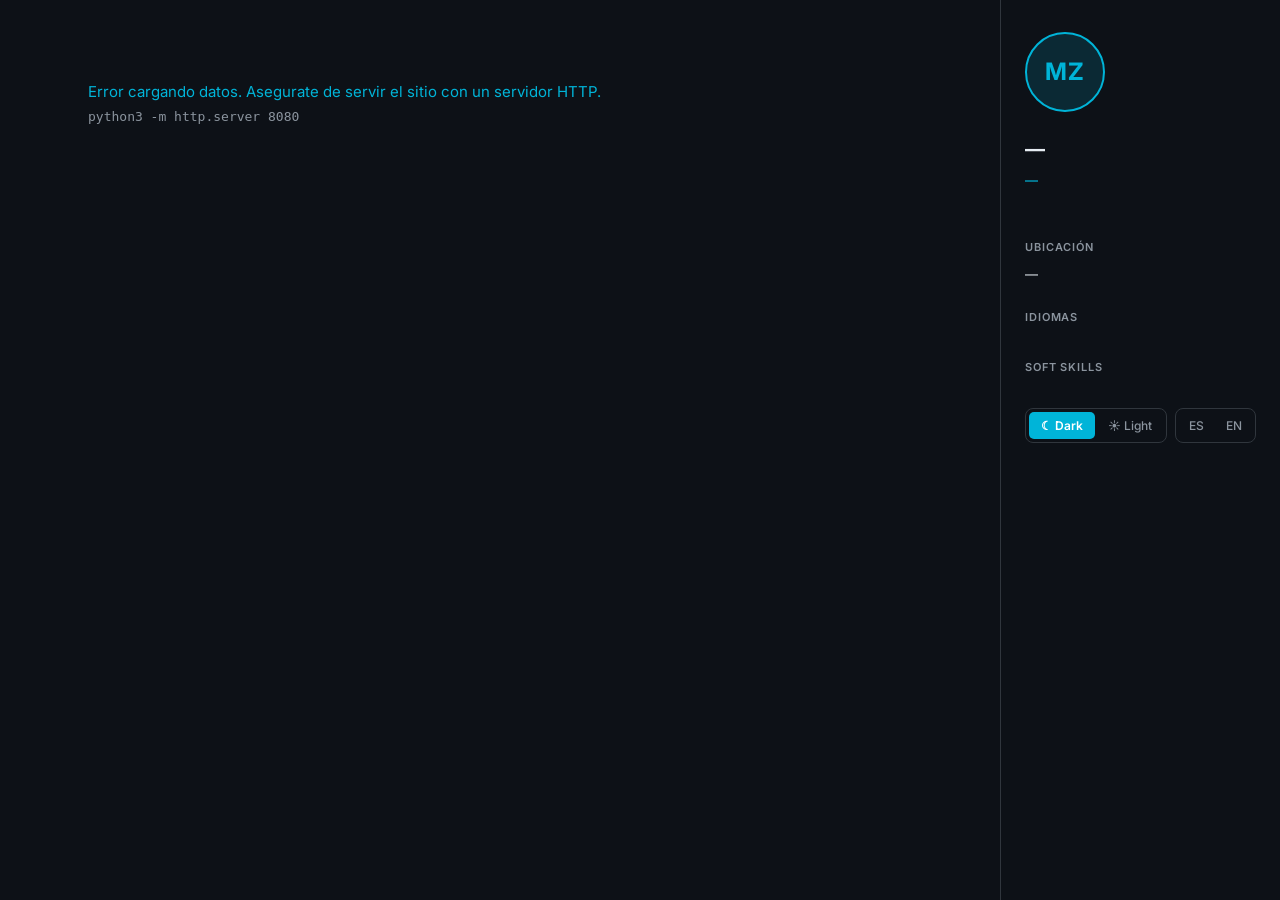
<file: index.html>
<!DOCTYPE html>
<html lang="es">
<head>
  <meta charset="UTF-8" />
  <meta name="viewport" content="width=device-width, initial-scale=1.0" />
  <title>Maximiliano Zurita — Portfolio</title>
  <link rel="preconnect" href="https://fonts.googleapis.com" />
  <link rel="preconnect" href="https://fonts.gstatic.com" crossorigin />
  <link href="https://fonts.googleapis.com/css2?family=Inter:wght@300;400;500;600;700&display=swap" rel="stylesheet" />
  <link rel="stylesheet" href="css/style.css" />
</head>
<body>

  <div class="layout">

    <!-- MAIN CONTENT -->
    <main class="main-content" id="main-content">

      <section class="section" id="summary-section">
        <h2 class="section-title">
          <span class="section-icon">◈</span> <span id="title-summary">Resumen</span>
        </h2>
        <p class="summary-text" id="summary"></p>
      </section>

      <section class="section" id="experience-section">
        <h2 class="section-title">
          <span class="section-icon">◈</span> <span id="title-experience">Experiencia</span>
        </h2>
        <div id="experience-list"></div>
      </section>

      <section class="section" id="skills-section">
        <h2 class="section-title">
          <span class="section-icon">◈</span> <span id="title-skills">Skills Técnicos</span>
        </h2>
        <div class="skills-grid" id="skills-grid"></div>
      </section>

      <section class="section" id="education-section">
        <h2 class="section-title">
          <span class="section-icon">◈</span> <span id="title-education">Educación</span>
        </h2>
        <div id="education-list"></div>
      </section>

      <section class="section" id="certifications-section">
        <h2 class="section-title">
          <span class="section-icon">◈</span> <span id="title-certifications">Certificaciones</span>
        </h2>
        <div id="certifications-list"></div>
      </section>

    </main>

    <!-- SIDEBAR -->
    <aside class="sidebar" id="sidebar">
      <div class="sidebar-inner">

        <div class="avatar" id="avatar">MZ</div>

        <h1 class="name" id="name">—</h1>
        <p class="current-role" id="current-role">—</p>

        <div class="contact-links" id="contact-links"></div>

        <div class="sidebar-section">
          <h3 class="sidebar-label" id="sidebar-label-location">Ubicación</h3>
          <p class="sidebar-value" id="location">—</p>
        </div>

        <div class="sidebar-section" id="languages-section">
          <h3 class="sidebar-label" id="sidebar-label-languages">Idiomas</h3>
          <div id="languages"></div>
        </div>

        <div class="sidebar-section" id="softskills-section">
          <h3 class="sidebar-label" id="sidebar-label-softskills">Soft Skills</h3>
          <div class="tags" id="soft-skills"></div>
        </div>

        <div class="controls-row">
          <div class="seg-control" id="theme-control" aria-label="Toggle theme">
            <button class="seg-btn" id="seg-dark">☾ Dark</button>
            <button class="seg-btn" id="seg-light">☀ Light</button>
          </div>
          <div class="seg-control" id="lang-control" aria-label="Switch language">
            <button class="seg-btn" id="seg-es">ES</button>
            <button class="seg-btn" id="seg-en">EN</button>
          </div>
        </div>

      </div>
    </aside>
  </div>

  <script src="js/main.js"></script>
</body>
</html>
</file>
<file: css/style.css>
/* ===== CSS VARIABLES ===== */
:root {
  --bg: #0d1117;
  --sidebar-bg: #0d1117;
  --card-bg: #161b22;
  --border: #30363d;
  --text: #e6edf3;
  --text-muted: #8b949e;
  --accent: #00b4d8;
  --accent-dim: rgba(0, 180, 216, 0.15);
  --tag-bg: rgba(0, 180, 216, 0.12);
  --tag-text: #00b4d8;
  --shadow: 0 2px 8px rgba(0,0,0,0.4);
  --transition: background 0.3s, color 0.3s, border-color 0.3s;
}

body.light-mode {
  --bg: #f6f8fa;
  --sidebar-bg: #eaeef2;
  --card-bg: #ffffff;
  --border: #d0d7de;
  --text: #24292f;
  --text-muted: #57606a;
  --accent: #0077a3;
  --accent-dim: rgba(0, 119, 163, 0.1);
  --tag-bg: rgba(0, 119, 163, 0.1);
  --tag-text: #0077a3;
  --shadow: 0 2px 8px rgba(0,0,0,0.08);
}

/* ===== RESET ===== */
*, *::before, *::after {
  box-sizing: border-box;
  margin: 0;
  padding: 0;
}

html { scroll-behavior: smooth; }

body {
  font-family: 'Inter', -apple-system, BlinkMacSystemFont, sans-serif;
  background: var(--bg);
  color: var(--text);
  transition: var(--transition);
  line-height: 1.6;
  font-size: 15px;
}

/* ===== LAYOUT ===== */
.layout {
  display: grid;
  grid-template-columns: 1fr 280px;
  min-height: 100vh;
}

/* ===== SIDEBAR ===== */
.sidebar {
  background: var(--sidebar-bg);
  border-left: 1px solid var(--border);
  position: sticky;
  top: 0;
  height: 100vh;
  overflow-y: auto;
  transition: var(--transition);
}

.sidebar-inner {
  padding: 32px 24px;
  display: flex;
  flex-direction: column;
  gap: 24px;
}

.avatar {
  width: 80px;
  height: 80px;
  border-radius: 50%;
  background: var(--accent-dim);
  border: 2px solid var(--accent);
  display: flex;
  align-items: center;
  justify-content: center;
  font-size: 24px;
  font-weight: 700;
  color: var(--accent);
  letter-spacing: 1px;
  flex-shrink: 0;
}

.name {
  font-size: 20px;
  font-weight: 700;
  color: var(--text);
  line-height: 1.3;
}

.current-role {
  font-size: 13px;
  color: var(--accent);
  font-weight: 500;
  margin-top: -16px;
}

/* Contact links */
.contact-links {
  display: flex;
  flex-direction: column;
  gap: 8px;
}

.contact-link {
  display: flex;
  align-items: center;
  gap: 8px;
  color: var(--text-muted);
  text-decoration: none;
  font-size: 13px;
  transition: color 0.2s;
  word-break: break-all;
}

.contact-link:hover { color: var(--accent); }

.contact-icon {
  font-size: 15px;
  flex-shrink: 0;
  width: 18px;
  text-align: center;
}

/* Sidebar sections */
.sidebar-section { display: flex; flex-direction: column; gap: 8px; }

.sidebar-label {
  font-size: 11px;
  font-weight: 600;
  text-transform: uppercase;
  letter-spacing: 0.08em;
  color: var(--text-muted);
}

.sidebar-value {
  font-size: 13px;
  color: var(--text);
}

/* Language chips */
.lang-item {
  display: flex;
  justify-content: space-between;
  align-items: center;
  font-size: 13px;
}

.lang-level {
  background: var(--tag-bg);
  color: var(--tag-text);
  padding: 2px 8px;
  border-radius: 12px;
  font-size: 11px;
  font-weight: 600;
}

/* Tags */
.tags {
  display: flex;
  flex-wrap: wrap;
  gap: 6px;
}

.tag {
  background: var(--tag-bg);
  color: var(--tag-text);
  padding: 3px 10px;
  border-radius: 12px;
  font-size: 12px;
  font-weight: 500;
  border: 1px solid rgba(0, 180, 216, 0.2);
}

body.light-mode .tag {
  border-color: rgba(0, 119, 163, 0.2);
}

/* Controls row */
.controls-row {
  display: flex;
  gap: 8px;
  align-items: center;
}

/* Segmented control */
.seg-control {
  display: flex;
  background: var(--sidebar-bg);
  border: 1px solid var(--border);
  border-radius: 8px;
  padding: 3px;
  gap: 2px;
}

#theme-control {
  flex: 1;
}

.seg-btn {
  background: none;
  border: none;
  color: var(--text-muted);
  padding: 6px 10px;
  border-radius: 5px;
  cursor: pointer;
  font-size: 12px;
  font-family: inherit;
  font-weight: 500;
  transition: all 0.18s;
  white-space: nowrap;
  flex: 1;
}

.seg-btn:hover:not(.active) {
  color: var(--text);
  background: var(--border);
}

.seg-btn.active {
  background: var(--accent);
  color: #fff;
  font-weight: 600;
}

/* ===== MAIN CONTENT ===== */
.main-content {
  padding: 40px 48px;
  max-width: 960px;
}

/* ===== SECTION ===== */
.section {
  margin-bottom: 56px;
}

.section-title {
  font-size: 18px;
  font-weight: 700;
  color: var(--text);
  margin-bottom: 24px;
  padding-bottom: 12px;
  border-bottom: 1px solid var(--border);
  display: flex;
  align-items: center;
  gap: 10px;
}

.section-icon {
  color: var(--accent);
  font-size: 16px;
}

/* ===== SUMMARY ===== */
.summary-text {
  color: var(--text-muted);
  font-size: 15px;
  line-height: 1.8;
}

/* ===== EXPERIENCE CARDS ===== */
.exp-card {
  background: var(--card-bg);
  border: 1px solid var(--border);
  border-radius: 8px;
  padding: 24px;
  margin-bottom: 16px;
  transition: border-color 0.2s, var(--transition);
}

.exp-card:hover { border-color: var(--accent); }

.exp-header {
  display: flex;
  justify-content: space-between;
  align-items: flex-start;
  gap: 16px;
  margin-bottom: 6px;
}

.exp-role {
  font-size: 16px;
  font-weight: 600;
  color: var(--text);
}

.exp-dates {
  font-size: 12px;
  color: var(--text-muted);
  white-space: nowrap;
  flex-shrink: 0;
  margin-top: 3px;
}

.exp-company {
  font-size: 14px;
  color: var(--accent);
  font-weight: 500;
  margin-bottom: 12px;
}

.exp-description {
  font-size: 14px;
  color: var(--text-muted);
  margin-bottom: 16px;
}

.exp-subsection-title {
  font-size: 12px;
  font-weight: 600;
  text-transform: uppercase;
  letter-spacing: 0.07em;
  color: var(--text-muted);
  margin-bottom: 8px;
  margin-top: 16px;
}

.exp-responsibilities {
  list-style: none;
  display: flex;
  flex-direction: column;
  gap: 6px;
  max-height: 200px;
  overflow: hidden;
  position: relative;
}

.exp-responsibilities.expanded {
  max-height: none;
}

.exp-responsibilities li {
  font-size: 13px;
  color: var(--text-muted);
  padding-left: 16px;
  position: relative;
}

.exp-responsibilities li::before {
  content: '—';
  position: absolute;
  left: 0;
  color: var(--accent);
  font-size: 11px;
}

.exp-fade {
  position: absolute;
  bottom: 0;
  left: 0;
  right: 0;
  height: 50px;
  background: linear-gradient(transparent, var(--card-bg));
  pointer-events: none;
}

.show-more-btn {
  background: none;
  border: none;
  color: var(--accent);
  font-size: 13px;
  font-family: inherit;
  cursor: pointer;
  padding: 6px 0;
  margin-top: 4px;
  text-decoration: underline;
  text-underline-offset: 3px;
}

.show-more-btn:hover { opacity: 0.8; }

.exp-achievements {
  list-style: none;
  display: flex;
  flex-direction: column;
  gap: 6px;
}

.exp-achievements li {
  font-size: 13px;
  color: var(--text-muted);
  padding-left: 20px;
  position: relative;
}

.exp-achievements li::before {
  content: '✦';
  position: absolute;
  left: 0;
  color: var(--accent);
  font-size: 10px;
  top: 2px;
}

/* ===== SKILLS GRID ===== */
.skills-grid {
  display: grid;
  grid-template-columns: repeat(auto-fill, minmax(240px, 1fr));
  gap: 16px;
}

.skill-card {
  background: var(--card-bg);
  border: 1px solid var(--border);
  border-radius: 8px;
  padding: 16px 20px;
  transition: border-color 0.2s, var(--transition);
}

.skill-card:hover { border-color: var(--accent); }

.skill-category {
  font-size: 12px;
  font-weight: 600;
  text-transform: uppercase;
  letter-spacing: 0.07em;
  color: var(--accent);
  margin-bottom: 10px;
}

.skill-tags {
  display: flex;
  flex-wrap: wrap;
  gap: 6px;
}

.skill-tag {
  background: var(--card-bg);
  border: 1px solid var(--border);
  color: var(--text-muted);
  padding: 3px 9px;
  border-radius: 6px;
  font-size: 12px;
}

/* ===== EDUCATION CARDS ===== */
.edu-card {
  background: var(--card-bg);
  border: 1px solid var(--border);
  border-radius: 8px;
  padding: 20px 24px;
  margin-bottom: 12px;
  display: flex;
  justify-content: space-between;
  align-items: center;
  gap: 16px;
  transition: border-color 0.2s, var(--transition);
}

.edu-card:hover { border-color: var(--accent); }

.edu-degree {
  font-size: 15px;
  font-weight: 600;
  color: var(--text);
  margin-bottom: 4px;
}

.edu-institution {
  font-size: 13px;
  color: var(--accent);
  font-weight: 500;
}

.edu-year {
  font-size: 13px;
  color: var(--text-muted);
  white-space: nowrap;
  flex-shrink: 0;
}

/* ===== CERTIFICATIONS ===== */
.cert-list {
  display: grid;
  grid-template-columns: repeat(auto-fill, minmax(260px, 1fr));
  gap: 12px;
}

.cert-card {
  background: var(--card-bg);
  border: 1px solid var(--border);
  border-radius: 8px;
  padding: 16px 20px;
  transition: border-color 0.2s, var(--transition);
}

.cert-card:hover { border-color: var(--accent); }

.cert-name {
  font-size: 14px;
  font-weight: 600;
  color: var(--text);
  margin-bottom: 4px;
}

.cert-issuer {
  font-size: 12px;
  color: var(--text-muted);
  margin-bottom: 10px;
}

.cert-link {
  font-size: 12px;
  color: var(--accent);
  text-decoration: none;
  display: inline-flex;
  align-items: center;
  gap: 4px;
  transition: opacity 0.2s;
}

.cert-link:hover { opacity: 0.75; }

/* ===== RESPONSIVE ===== */
@media (max-width: 768px) {
  .layout {
    grid-template-columns: 1fr;
  }

  .sidebar {
    position: static;
    height: auto;
    border-right: none;
    border-bottom: 1px solid var(--border);
  }

  .sidebar-inner {
    padding: 24px 20px;
  }

  .main-content {
    padding: 28px 20px;
  }

  .exp-header {
    flex-direction: column;
    gap: 4px;
  }

  .edu-card {
    flex-direction: column;
    align-items: flex-start;
    gap: 8px;
  }
}

/* ===== SCROLLBAR ===== */
::-webkit-scrollbar { width: 6px; }
::-webkit-scrollbar-track { background: transparent; }
::-webkit-scrollbar-thumb { background: var(--border); border-radius: 3px; }
::-webkit-scrollbar-thumb:hover { background: var(--text-muted); }
</file>
